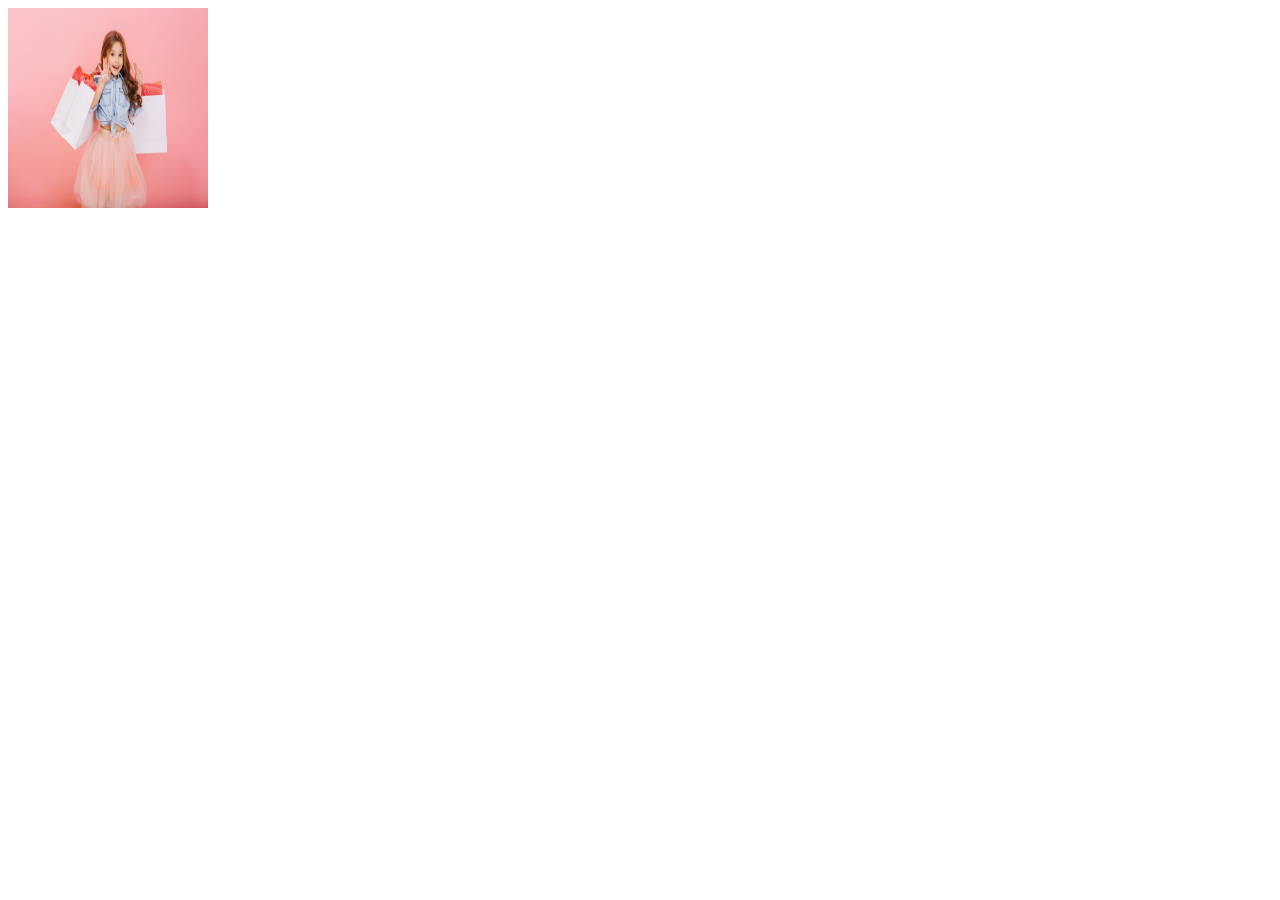
<file: imagedisplay.html>
<!DOCTYPE html>
<html lang="en">
<head>
    <meta charset="UTF-8">
    <meta name="viewport" content="width=device-width, initial-scale=1.0">
    <title>Document</title>
</head>
<body>
    <img src="./imagef/child.png" width="200" height="200">
</body>
</html>
</file>
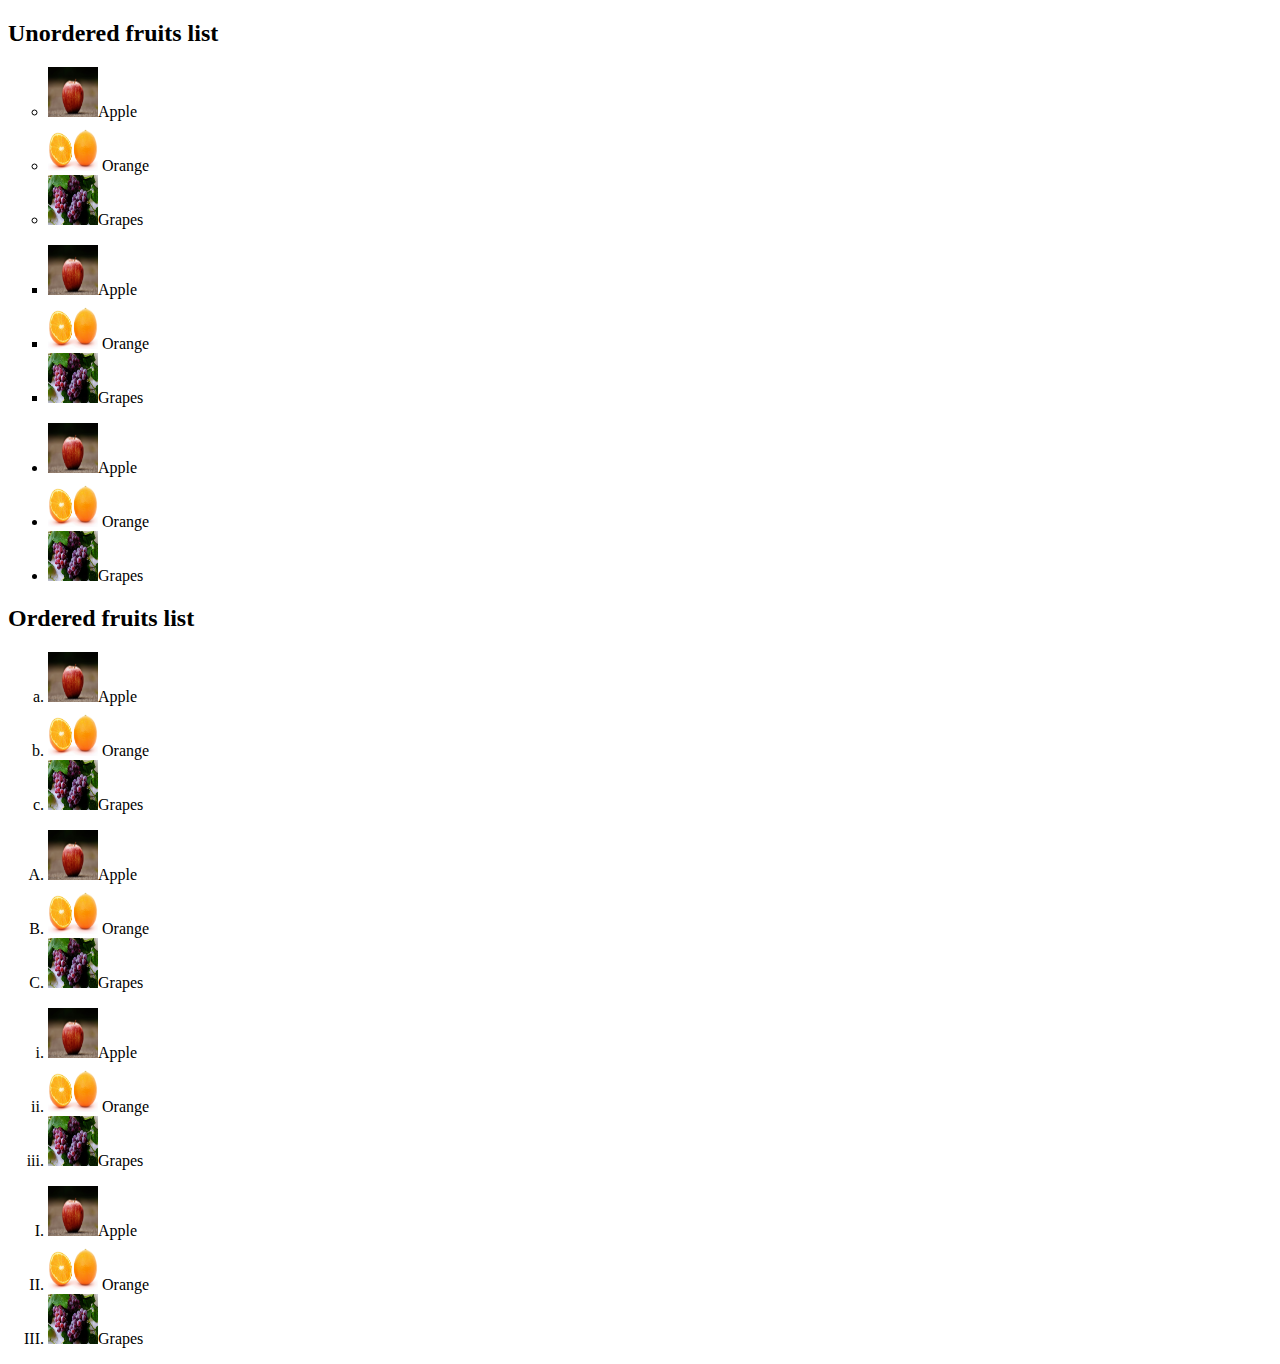
<file: listfruits.html>
<!DOCTYPE html>
<html lang="en">
<head>
    <meta charset="UTF-8">
    <meta name="viewport" content="width=device-width, initial-scale=1.0">
    <title>Document</title>
</head>
<body>
   <h2>Unordered fruits list</h2>
   <ul type="circle">
    <li><img src="./imagef/apple.jpg" width="50" height="50">Apple</li>
    <li><img src="./imagef/orange.jpg" width="50" height="50"> Orange</li>
    <li><img src="./imagef/grape.jpg" width="50" height="50">Grapes</li>

   </ul> 
   <ul type="square">
    <li><img src="./imagef/apple.jpg" width="50" height="50">Apple</li>
    <li><img src="./imagef/orange.jpg" width="50" height="50"> Orange</li>
    <li><img src="./imagef/grape.jpg" width="50" height="50">Grapes</li>

   </ul>
   <ul type="disc">
    <li><img src="./imagef/apple.jpg" width="50" height="50">Apple</li>
    <li><img src="./imagef/orange.jpg" width="50" height="50"> Orange</li>
    <li><img src="./imagef/grape.jpg" width="50" height="50">Grapes</li>

   </ul>
   <h2>Ordered fruits list</h2>
   <ol type="a">
    <li><img src="./imagef/apple.jpg" width="50" height="50">Apple</li>
    <li><img src="./imagef/orange.jpg" width="50" height="50"> Orange</li>
    <li><img src="./imagef/grape.jpg" width="50" height="50">Grapes</li>

   </ol>
   <ol type="A">
    <li><img src="./imagef/apple.jpg" width="50" height="50">Apple</li>
    <li><img src="./imagef/orange.jpg" width="50" height="50"> Orange</li>
    <li><img src="./imagef/grape.jpg" width="50" height="50">Grapes</li>

   </ol>
   <ol type="i">
    <li><img src="./imagef/apple.jpg" width="50" height="50">Apple</li>
    <li><img src="./imagef/orange.jpg" width="50" height="50"> Orange</li>
    <li><img src="./imagef/grape.jpg" width="50" height="50">Grapes</li>

   </ol>
   <ol type="I">
    <li><img src="./imagef/apple.jpg" width="50" height="50">Apple</li>
    <li><img src="./imagef/orange.jpg" width="50" height="50"> Orange</li>
    <li><img src="./imagef/grape.jpg" width="50" height="50">Grapes</li>

   </ol>
</body>
</html>
</file>
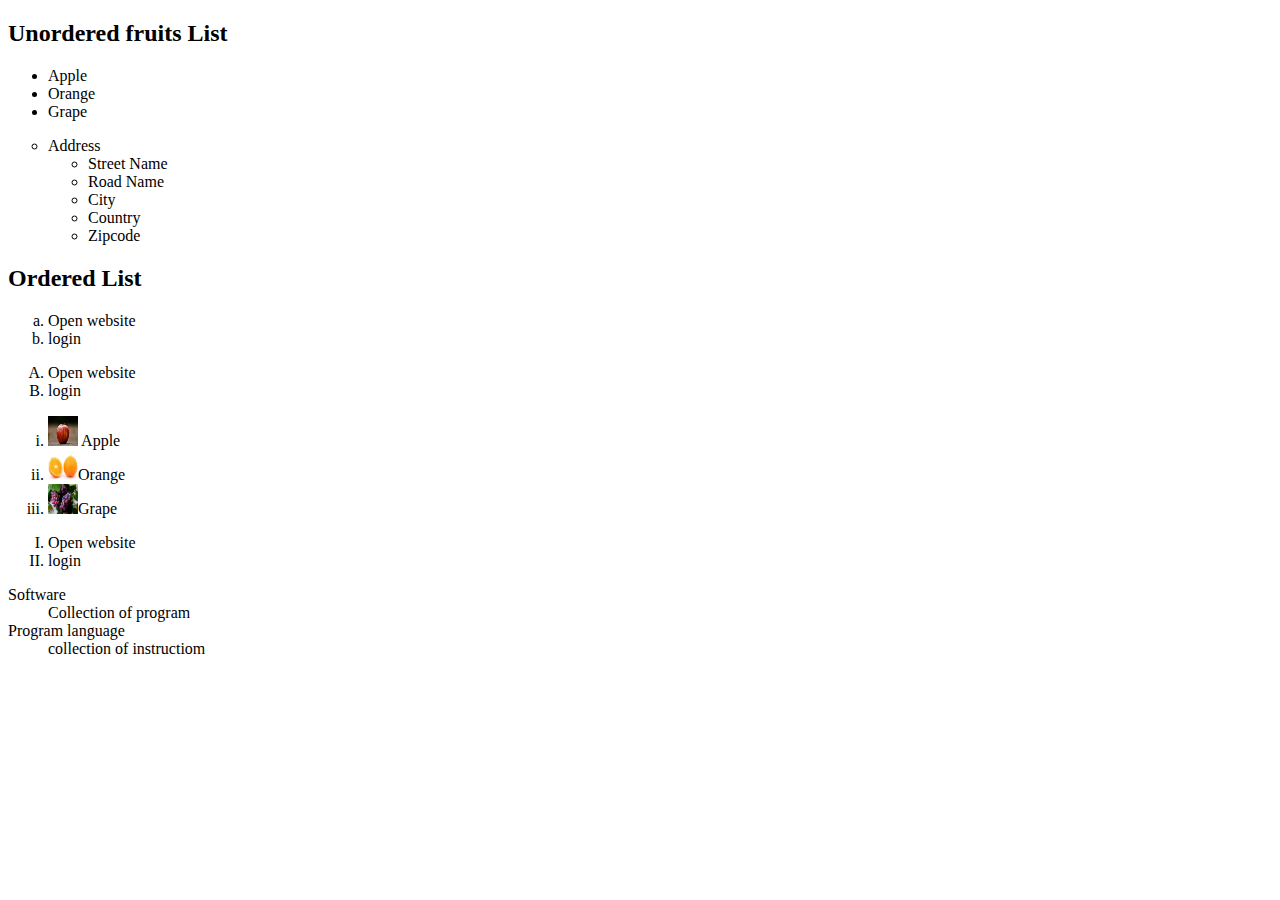
<file: listprg.html>
<!DOCTYPE html>
<html lang="en">
<head>
    <meta charset="UTF-8">
    <meta name="viewport" content="width=device-width, initial-scale=1.0">
    <title>Document</title>
</head>
<body>
    <h2><b>Unordered  fruits List</b></h2>
    <ul type=""square">
    <li>
        Apple
    </li>
    <li>Orange</li>
    <li>Grape</li>
</ul>
<ul type="circle">
    <li>Address
        <ul>
            <li>Street Name</li>
            <li>Road Name</li>
            <li>City</li>
            <li>Country</li>
            <li>Zipcode</li>
        </ul>
    </li>
</ul>
<h2>Ordered List</h2>
<ol type="a">
    <li>Open website</li>
    <li>login</li>

</ol>
<ol type="A">
    <li>Open website</li>
    <li>login</li>

</ol>
<ol type="i">
    <li ><img src="./imagef/apple.jpg" width="30" height="30"> Apple</li>
    
    <li><img src="./imagef/orange.jpg" width="30" height="30">Orange</li>
    <li><img src="./imagef/grape.jpg" width="30" height="30">Grape</li>
</ol>
<ol type="I">
    <li>Open website</li>
    <li>login</li>
</ol>
<dl>
    <dt>Software</dt>
    <dd>Collection of program</dd>
    <dt>Program language</dt>
    <dd>collection of instructiom</dd>
</dl>


    
</body>
</html>
</file>
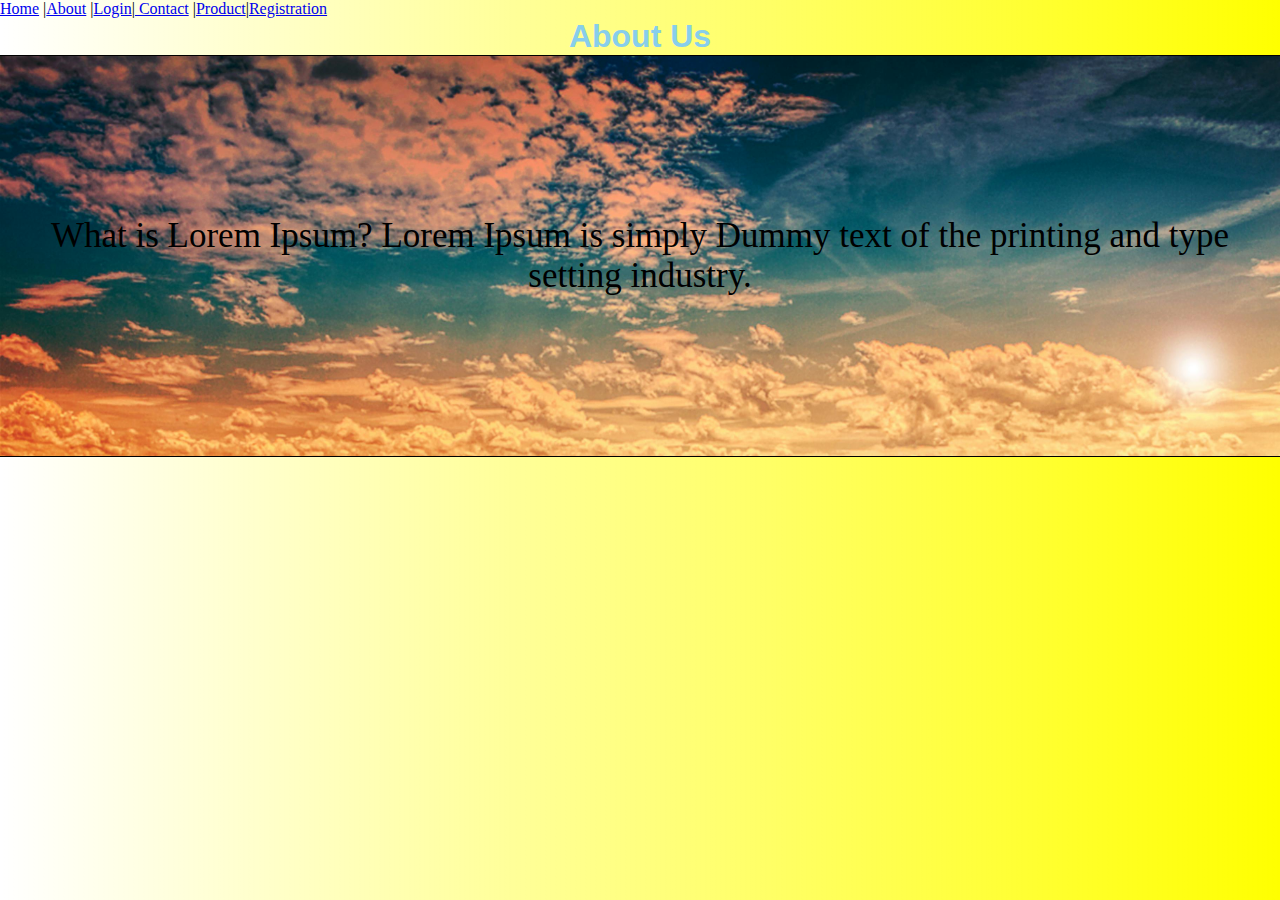
<file: appleproject/about.html>
<!DOCTYPE html>
<html lang="en">
<head>
    <meta charset="UTF-8">
    <meta name="viewport" content="width=device-width, initial-scale=1.0">
    <title>Document</title>
    <link rel="stylesheet" type="text/css" href="./css/page.css"/>
</head>
<body>
    <div>
        <a href="index.html">Home</a>
        |<a href="about.html">About</a>
        |<a href="login.html">Login</a>|<a href="contact.html"> Contact</a>
        |<a href="product.html">Product</a>|<a href="register.html">Registration</a>

 
    </div>
    <h1>About Us</h1>
    <p class="aboutp" >

        What is Lorem Ipsum?
        Lorem Ipsum is simply Dummy text of the printing and type setting industry.
    </p>
</body>
</html>
</file>
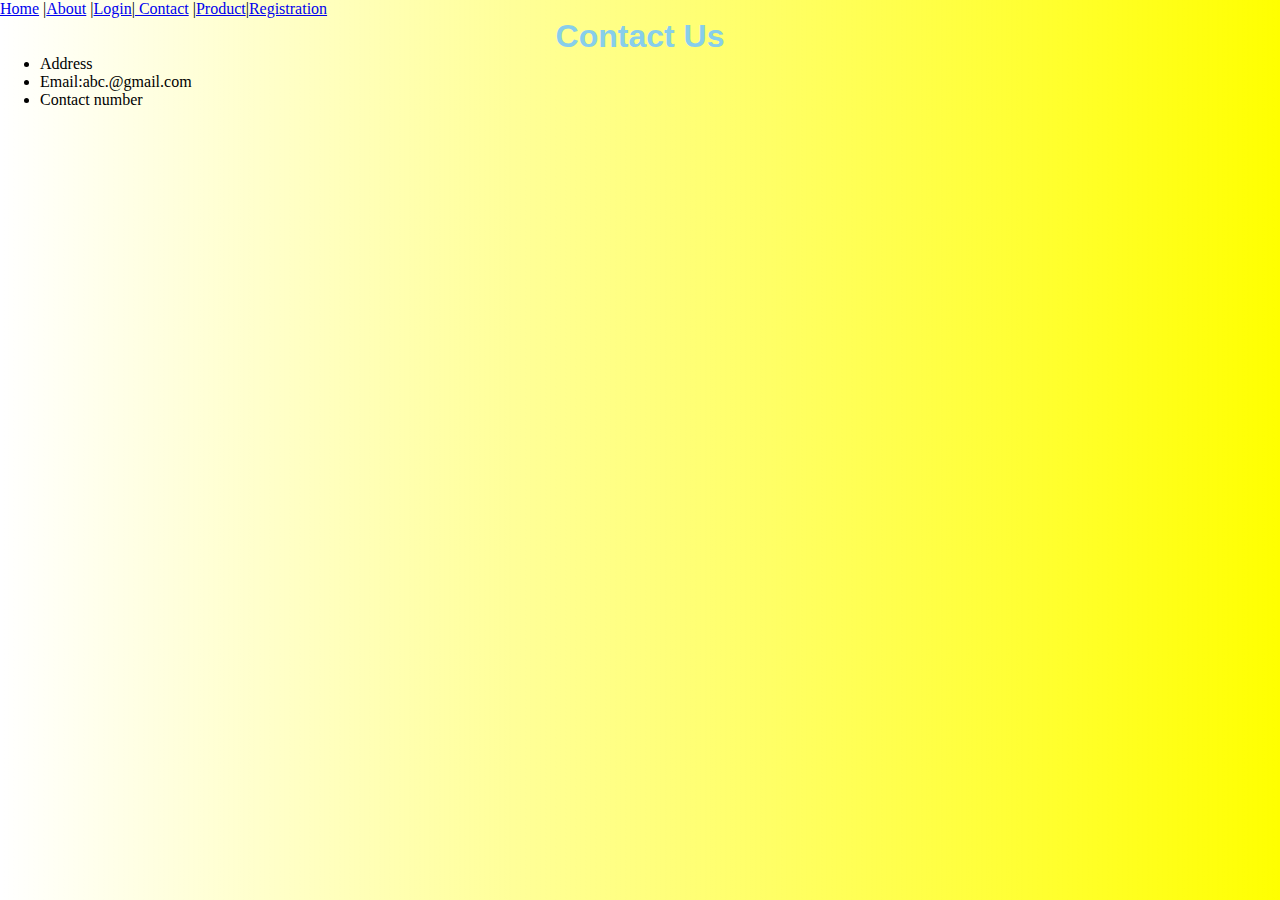
<file: appleproject/contact.html>
<!DOCTYPE html>
<html lang="en">
<head>
    <meta charset="UTF-8">
    <meta name="viewport" content="width=device-width, initial-scale=1.0">
    <title>Document</title>
    <link rel="stylesheet" type="text/css" href="./css/page.css"/>
</head>
<body>
    <div>
        <a href="index.html">Home</a>
        |<a href="about.html">About</a>
        |<a href="login.html">Login</a>|<a href="contact.html"> Contact</a>
        |<a href="product.html">Product</a>|<a href="register.html">Registration</a>

    </div>
    <h1>Contact Us</h1>
    <ul>
        <li>Address</li>
        <li>Email:abc.@gmail.com</li>
        <li>Contact number</li>
    </ul>
</body>
</html>
</file>
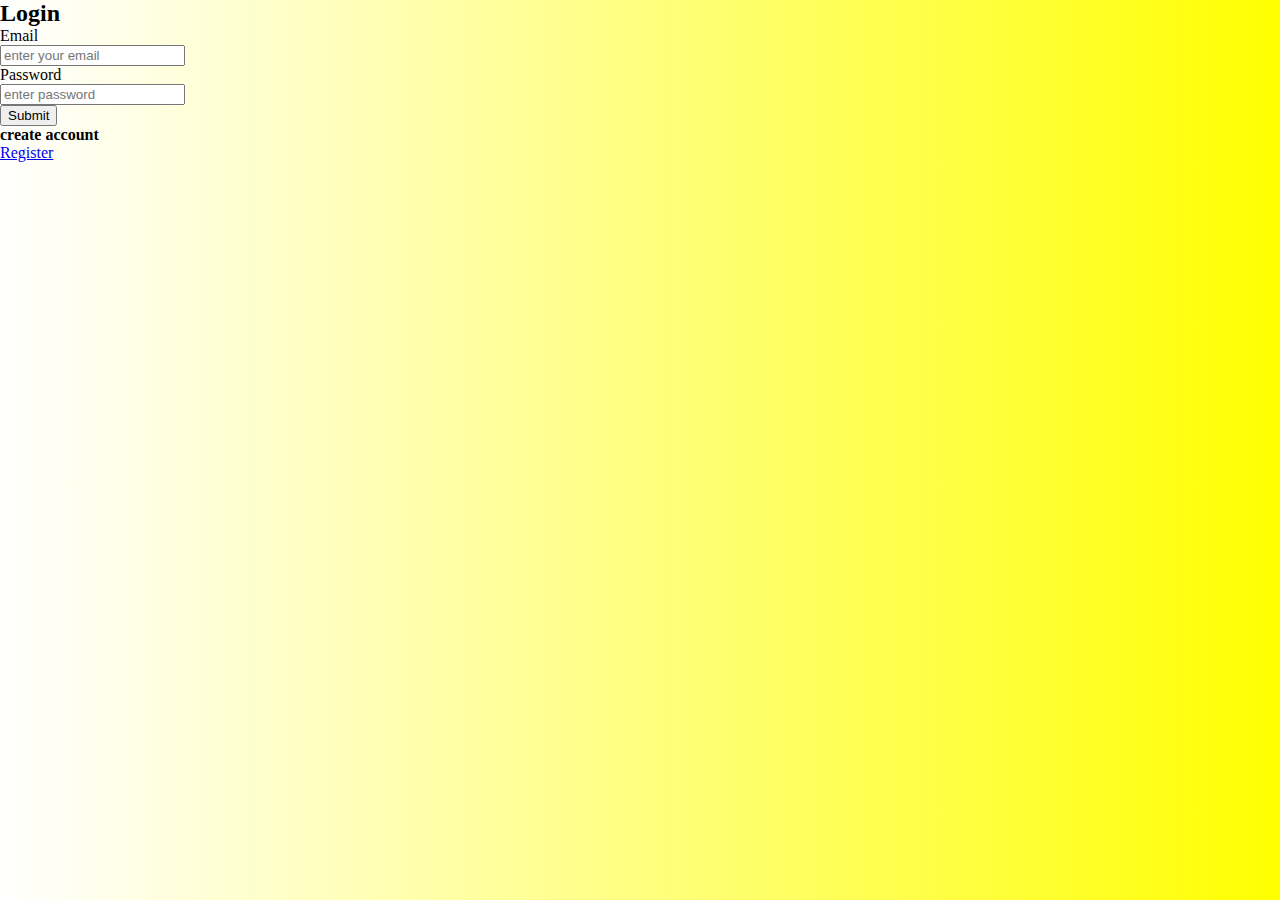
<file: appleproject/login.html>
<!DOCTYPE html>
<html lang="en">
<head>
    <meta charset="UTF-8">
    <meta name="viewport" content="width=device-width, initial-scale=1.0">
    <title>Document</title>
    <link rel="stylesheet" type="text/css" href="./css/page.css"/>
</head>
<body>
    
    <h2>Login</h2>
    <div>
        <form method="post" action="">
            <div>
                <label>Email</label>
                <br/>
                <input 
                type="email"
                name="emaill"
                placeholder="enter your email"/>
            </div>
            <div>
                <label>Password</label>
                <br/>
                <input
                type="password"
                name="pswd"
                placeholder="enter password"/>
            </div>
            <button type="submit">Submit</button>
            <h4>create account</h4>
            <div>
                <a href="register.html">Register</a>
            </div>

        </form>
    </div>
</body>
</html>
</file>
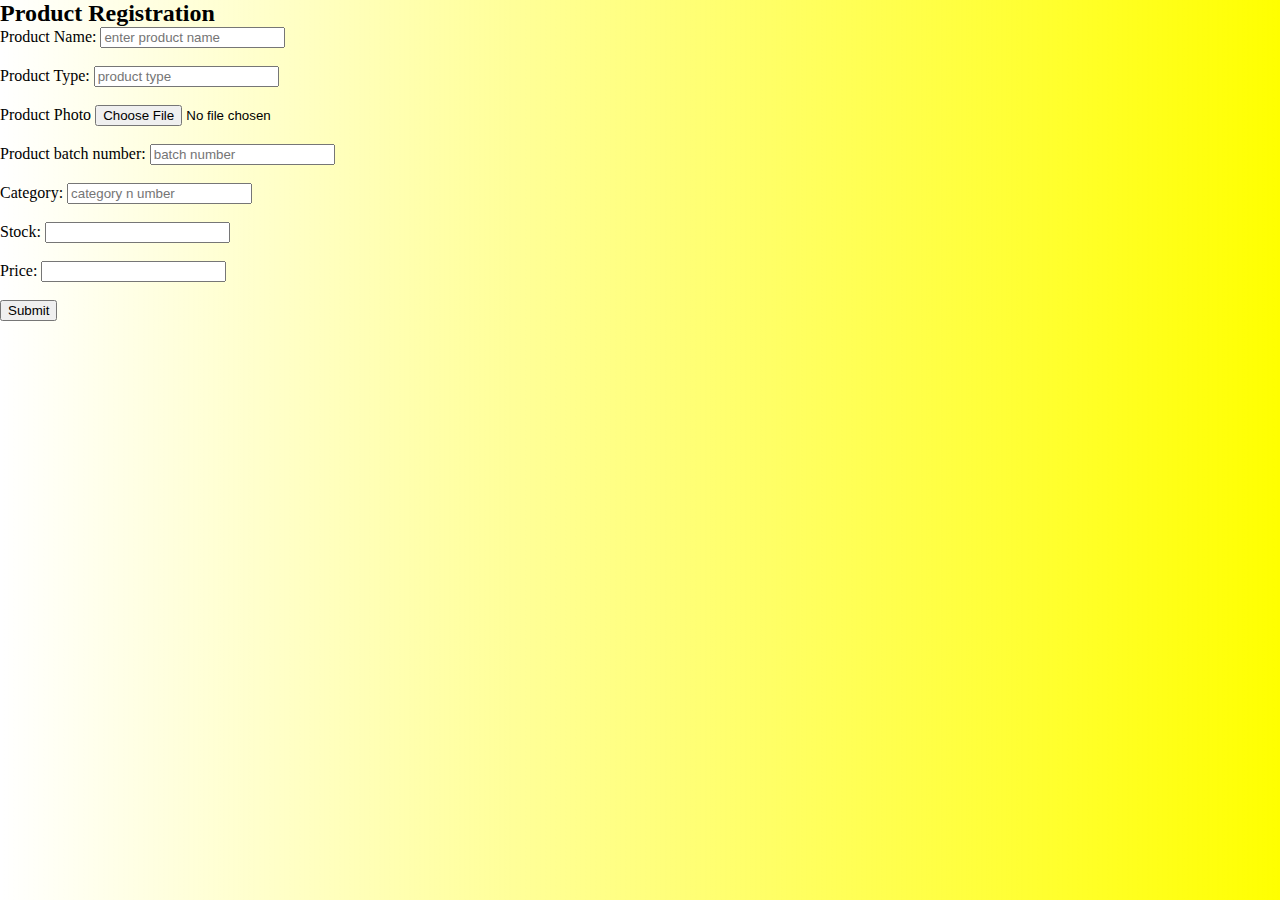
<file: appleproject/product.html>
<!DOCTYPE html>
<html lang="en">
<head>
    <meta charset="UTF-8">
    <meta name="viewport" content="width=device-width, initial-scale=1.0">
    <title>Document</title>
    <link rel="stylesheet" type="text/css" href="./css/page.css"/>
</head>
<body>
    <h2>Product Registration</h2>
    <div>
        <form method="post" action="" enctype="multipart/form-data">
            <div>
                <label>Product Name:</label>
                <input 
                type="text"
                name="product"
                placeholder="enter product name"/> 

            </div><br/>
            <div>
                <label>Product Type:</label>
                <input
                type="text"
                name="type"
                placeholder="product type"/>

            </div><br/>
            <div>
                <label>Product Photo</label>
                <input 
                type="file"
                name="img"/>
            </div><br/>
            <div>
                <label>Product batch number:</label>
                <input 
                type="text"
                name="batch num"
                placeholder="batch number"/>

            </div><br/>
            <div>
                <label>Category:</label>
                <input 
                type="text"
                name="category"
                placeholder="category n umber"/>
            </div><br/>
            <div>
                <label>Stock:</label>
                <input 
                type="number"
                name="stock"/>

            </div><br/>
            <div>
                <label>Price:</label>
                <input 
                type="number"
                name="price"/>
            </div><br/>
            <button type="submit">Submit</button>

        </form>
    </div>
</body>
</html>
</file>
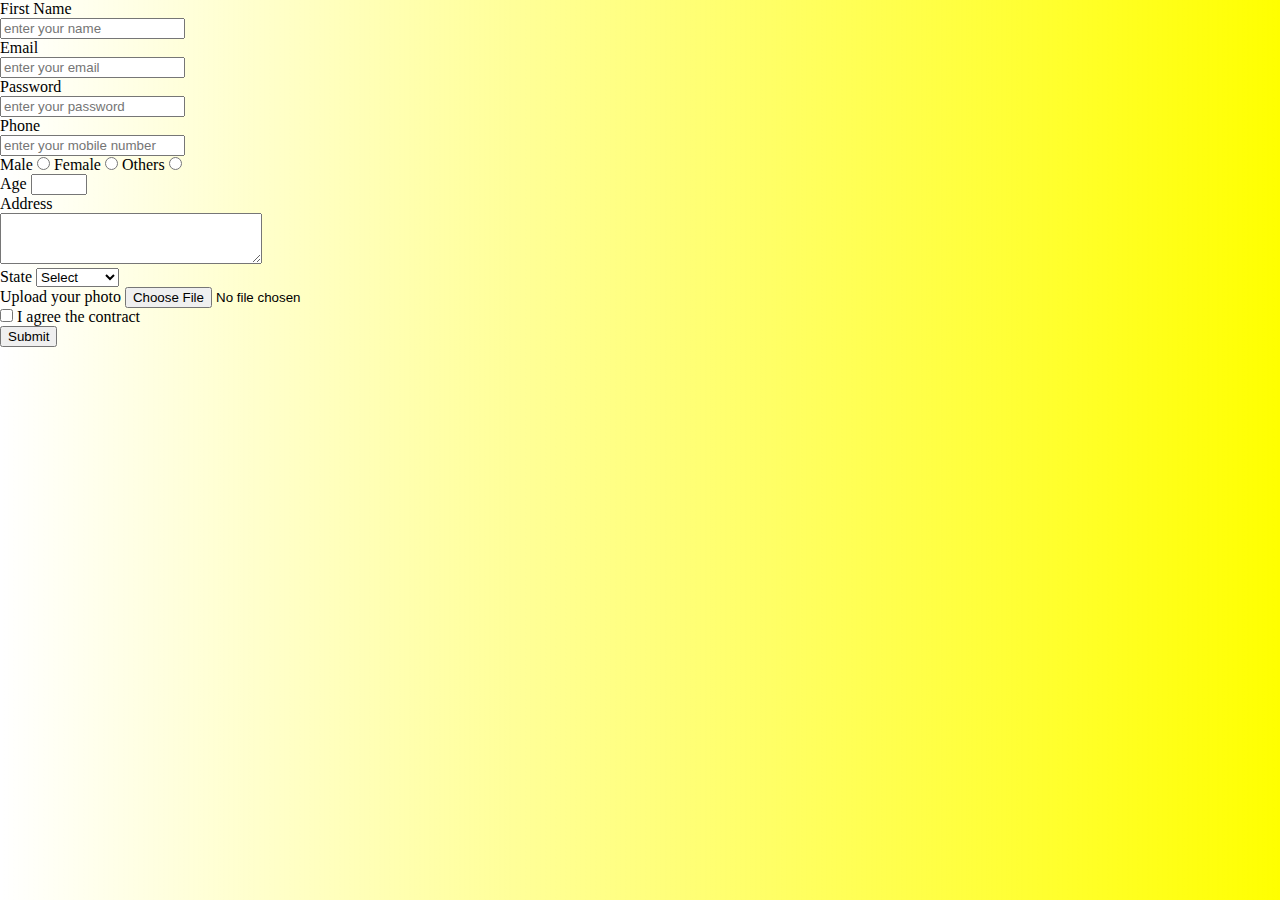
<file: appleproject/register.html>
<!DOCTYPE html>
<html lang="en">
<head>
    <meta charset="UTF-8">
    <meta name="viewport" content="width=device-width, initial-scale=1.0">
    <title>Document</title>
    <link rel="stylesheet" type="text/css" href="./css/page.css"/>
</head>
<body>
    <div>
        <form method="post" action="" enctype="multipart/form-data">
            <div>
                <label>First Name</label>
                <br/>
                <input 
                type="text"
                name="fist name "
                placeholder="enter your name"/>
            </div>
            <div>
                <label>Email</label> 
                <br/>
                <input
                type="email"
                name="eml"
                placeholder="enter your email"/>
    
            </div>
            <div>
                <label>Password</label>
                <br/>
                <input
                type="password"
                name="pswd"
                placeholder="enter your password"/>
            </div>
            <div>
                <label>Phone</label>
                <br/>
                <input
                type="tel"
                name="mobile"
                placeholder="enter your mobile number"/>

            </div>
            <div>
                <label for="maleid">Male</label>
                <input
                type="radio"
                name="gender"
                value="male"
                id="maleid"/>
                <label for="femaleid">Female</label>
                <input
                type="radio"
                name="gender"
                value="female"
                id="femaleid"/>
                <label for="otherid">Others</label>
                <input
                type="radio"
                name="gender"
                value="others"
                id="otherid"/>

            </div>
            <div>
                <label>Age</label>
                <input
                type="number"
                min="18"
                max="60"/>
            </div>
            <div>
                <label>Address</label>
                <br/>
                <textarea cols="30" rows="3"></textarea>
            </div>
            <div>
                <label>State</label>
                <select name="st">
                    <option>Select</option>
                    <option>Kerala</option>
                    <option>Tamilnadu</option>
                    <option>Karnataka</option>
                </select>
            </div>
            <div>
                <label>Upload your photo</label>
                <input
                type="file"
                name="img"/>
            </div>
            <div>
                <input 
                type="checkbox"
                name="Agree"
                value="agree"/>
                <label>I agree the contract</label>
            </div>
            <button type ="submit">Submit</button>

        </form>
    </div>
</body>
</html>
</file>
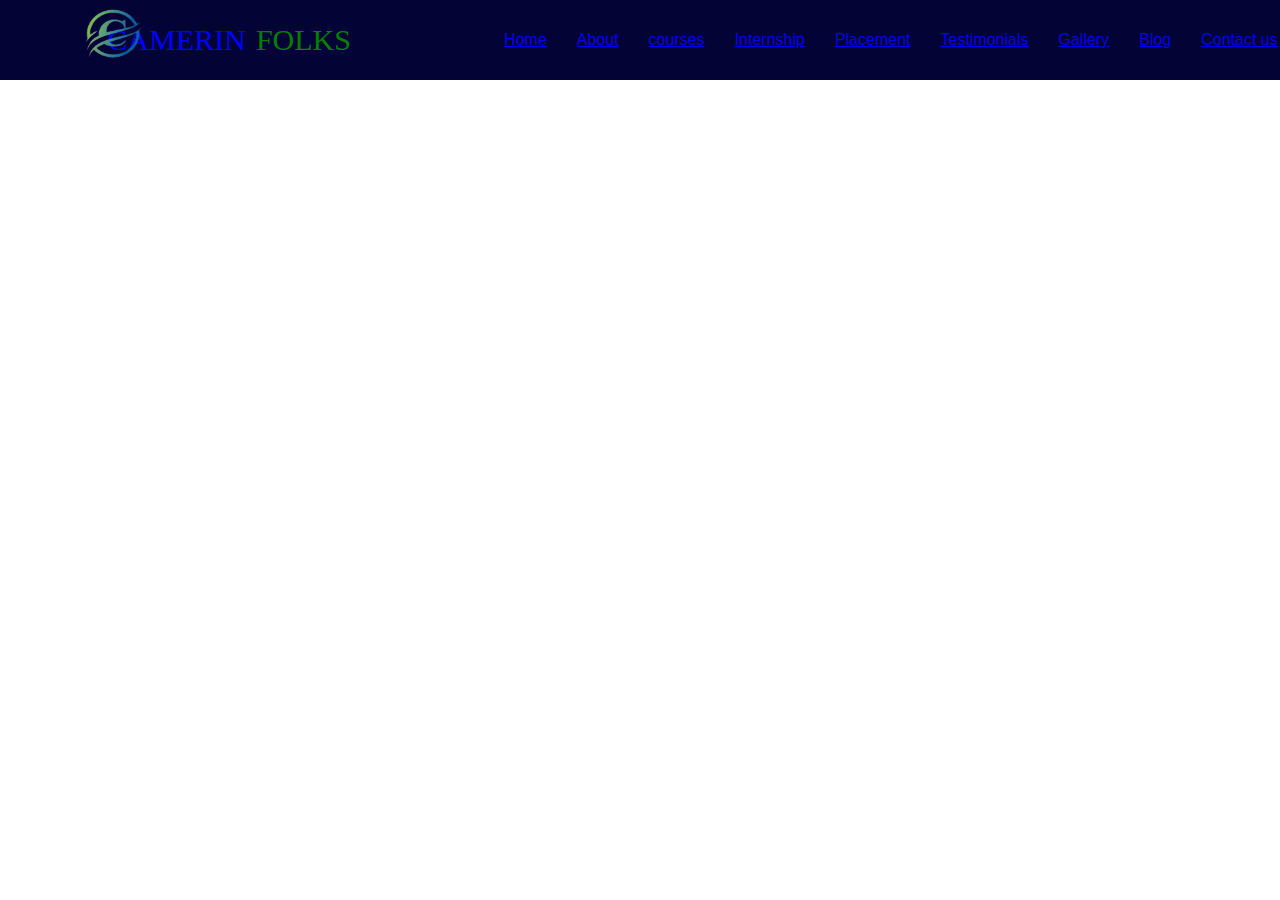
<file: workouts/camerin.html>
<!DOCTYPE html>
<html lang="en">
<head>
    <meta charset="UTF-8">
    <meta name="viewport" content="width=device-width, initial-scale=1.0">
    <title>Document</title>
    <link rel="stylesheet" type="text/css" href="css/camerin.css">
     <link rel="stylesheet" href="https://cdnjs.cloudflare.com/ajax/libs/font-awesome/6.7.2/css/all.min.css"/>

</head>
<body>
    
    <div class="header">
        <img src="./imagecamerin/Screenshot_2025-01-21_193423-removebg-preview.png">
        
        
        <div class="logo1">
            
            CAMERIN

        </div>
        <div class="logo2">
            FOLKS
        </div>
        
        
        <div class="naves">
            <a href="index.html">Home</a>
            <a href="about.html">About</a>
            <a href="courses.html">courses</a>
            <a href="internship.html">Internship</a>
            <a href="placement.html">Placement</a>
            <a href="testimonials.html">Testimonials</a>
            <a href="gallery.html">Gallery</a>
            <a href="blog.html">Blog</a>
            <a href="contact.html">Contact us</a>


        </div>
        
    </div>
    
    
</body>
</html>
</file>
<file: appleproject/css/page.css>
*{
    margin: 0px;
}
h1{
    text-align: center;
    color:skyblue;
    font-family: 'Lucida Sans', 'Lucida Sans Regular', 'Lucida Grande', 'Lucida Sans Unicode', Geneva, Verdana, sans-serif;
    
}
p{
   text-align: justify; 
}
body{
   /* background-color: aqua;
    background-image: url("./pexels-katja-79053-592077.jpg");
    background-repeat: no-repeat;
    background-size: cover;*/
    background-image: linear-gradient(360deg transparent,yellow);
    background:-webkit-linear-gradient(360deg,transparent,yellow);
    background: -o-repeating-linear-gradient(360deg,transparent,yellow);
    
}
/*
div{
    padding:20px ;
    display: flex;
    background-image: url("./pexels-katja-79053-592077.jpg");
    background-size: cover;

}
ul{padding: 20px;
    display: flex;
    background-image: url("./pexels-katja-79053-592077.jpg");


}
    */


.aboutp{
    /*padding: 20px;*/

     border-top: 1px solid black;
    border-bottom: 1px solid black;
    height: 400px;
    font-size: 35px;
    display: flex;
    text-align: center;
    align-items: center;
    background-image:url("./pexels-katja-79053-592077.jpg");
    background-repeat: no-repeat;
    background-size: cover;
    

}
/* header and nav*/
.header{
    position: fixed;
    width:100%;
    padding: 10px;
    background-color: grey;
    display: flex;
    justify-content: space-between;
    z-index: 9999;
    height: 50px;
    align-items: center;
    color: skyblue;


}
.logo{
    width: 25%;
    text-align: center;
    size: 50%;
}
.naves{
    width: 50%;
    text-align: right;
    display: flex;
    gap: 10px;
    justify-content: right;
    align-items: center;
}
.naves a{
    text-decoration: none;
    color: skyblue;
    font-size: 20px;

}
.naves a:hover{
    color: white;
}
.btn{
    background: linear-gradient(45deg,transparent,green,transparent);
    padding: 20px;
    border-radius: 50%;
}
.social{
    width: 25%;
    display: flex;
    justify-content: center;
    gap: 10px;
    padding-right: 10px;
}
.fb{
    color: white;
    font-size: 20px;
}
</file>
<file: workouts/css/camerin.css>
*{
    margin:0px;
}
.header{
    position: fixed;
    width:100%;
    padding: 15px;
    background-color:rgb(3,3,53);
    display: flex;
    justify-content: space-between;
    z-index: 9999;
    height: 50px;
    align-items: center;
    
    
    
   
}
.logo1{
    color: blue;
    width: 30%;
    text-align: right;
    align-items: center;
    font-size: 30px;
   
    

    
    
}
.logo2{
    color:green;
    width: 30%;
    display: flex;
    align-items: center;
    padding-left: 10px;
    font-size: 30px;
    text-align: left;
}
.header img{
    width: 5%;
    size: 20%;
    height: 65px;
    position: fixed;
    padding: 65px;
}
    
    
    
    
    


    

.naves{
    width: 105%;
    display: flex;
    gap: 30px;
    justify-content: center;
    align-items: left;
    font-family: Arial, Helvetica, sans-serif;
}

.naves a:hover{
    color: rgb(61,95,60);

}
</file>
